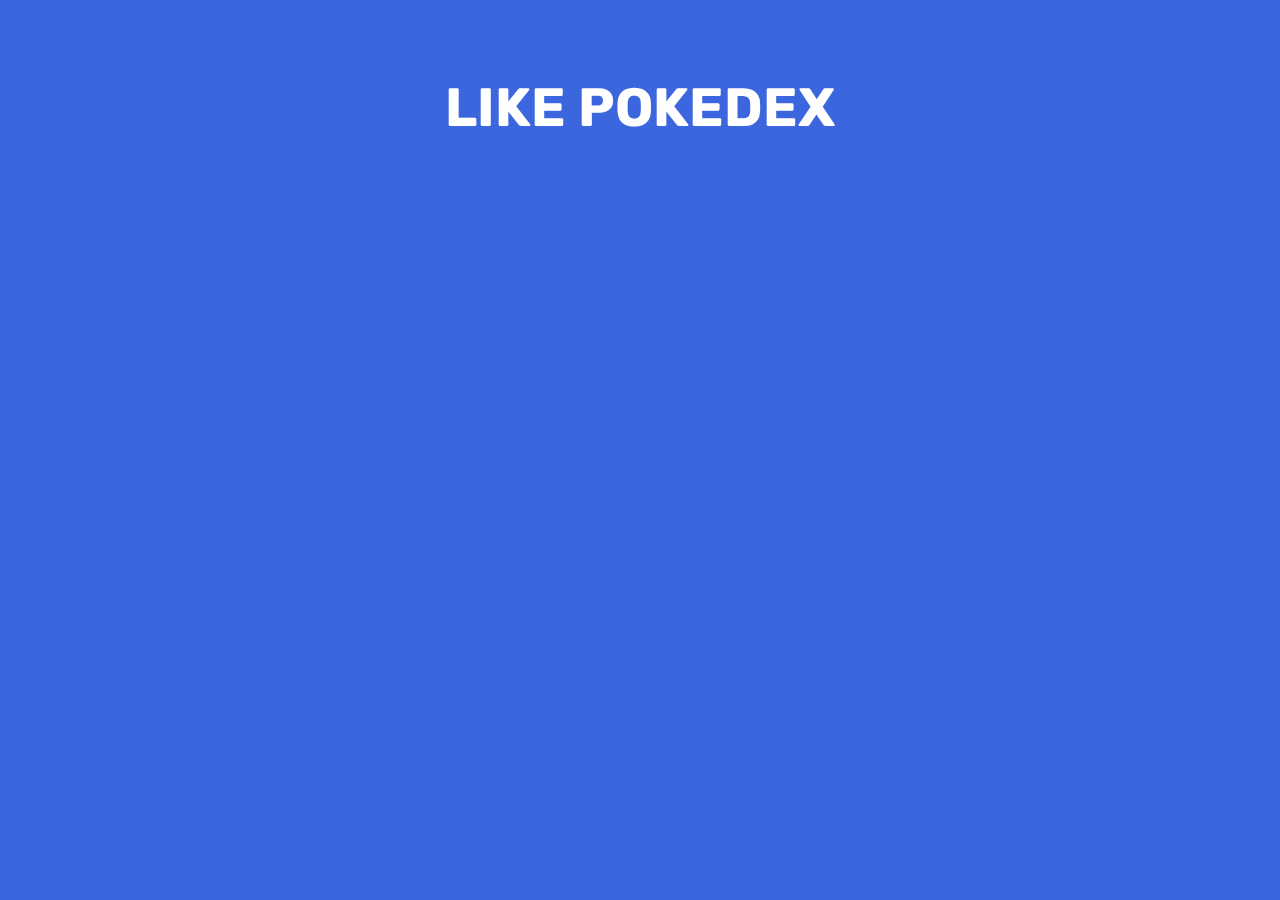
<file: index.html>
<!DOCTYPE html>
<html lang="en">
    <head>
        <meta charset="UTF-8" />
        <meta name="viewport" content="width=device-width, initial-scale=1.0" />
        <meta http-equiv="X-UA-Compatible" content="ie=edge" />
        <title>Like Pokedex</title>
        <link rel="stylesheet" href="style.css" />
        <link
            href="https://fonts.googleapis.com/css?family=Rubik&display=swap"
            rel="stylesheet"
        />
    </head>
    <body>
        <div class="container">
            <h1>Like Pokedex</h1>
            <ul id="pokedex"></ul>
        </div>
        <div class= "popup"></div>
        <script src="index.js"></script>
    </body>
</html>
</file>
<file: style.css>
body {
  background-color: rgb(59, 102, 221);
  color: white;
  margin: 0;
  font-family: rubik;
}

.container {
  padding: 40px;
  margin: 0 auto;
}

h1 {
  text-transform: uppercase;
  text-align: center;
  font-size: 54px;
}

#pokedex {
  display: grid;
  grid-template-columns: repeat(auto-fit, minmax(320px, 1fr));
  grid-gap: 20px;
  padding-inline-start: 0;
}

.card {
  list-style: none;
  padding: 30px;
  padding-bottom: 20%;
  background-color: #f4f4f4;
  color: #222;
text-align: center;
}

.card:hover {
  animation: bounce 0.5s linear;
  cursor: pointer;
}

.card-title {
  text-transform: capitalize;
  margin-bottom: 0px;
  font-size: 32px;
  font-weight: normal;
}
.card-subtitle {
  margin-top: 5px;
  color: #666;
  font-weight: lighter;
}

.card-image {
  height: 100px;
}

@keyframes bounce {
  20% {
      transform: translateY(-6px);
  }
  40% {
      transform: translateY(0px);
  }

  80% {
      transform: translateY(-2px);
  }
  100% {
      transform: translateY(0);
  }
}

.popup {
  position: fixed;
  top: 0%;
  left: 0%;
  background: blanchedalmond;
  opacity: 0.95;
  justify-content: center;
  align-items: center;

}

#closeBtn {
  position: absolute;
  top: 20px;
  right: 20px

}


button {
  background-color: rgb(240, 5, 5);
  padding: 10px 20px;
  border: none;
  color: white;
  border-radius: 3px;
  transition: transform 100ms; 
  
}

button:hover {
  transform: pointer;
  transform: translateY(-1px);
  box-shadow: 0px 1px 2px;

}
</file>
